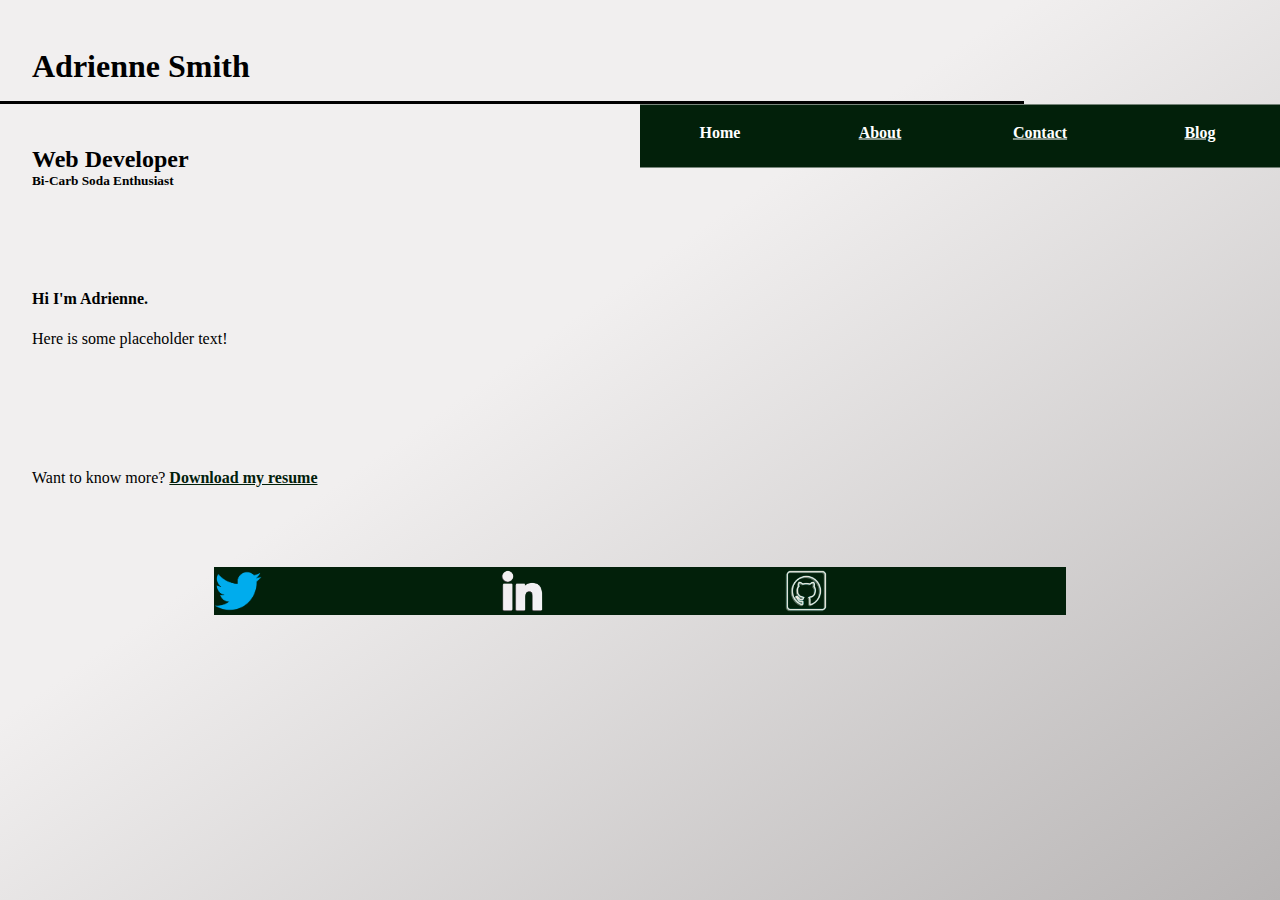
<file: index.html>
<!DOCTYPE html>
<html lang="en">
  <head>
    <link rel="stylesheet" type="text/css" href="src/styles/index.css">
    <meta charset="UTF-8">
    <meta name="viewport" content="width=device-width, initial-scale=1.0">
    <title>Adrienne Smith</title>
  </head>
  <body class="body">
    <header>
      <!-- Navbar -->
      <nav>
        <ul class="navbar-nav">
          <li class="navlist">Home</li>
          <li class="navlist"><a href="src/pages/about.html" alt="link to about page">About</a></li>
          <li class="navlist"><a href="src/pages/contact.html" alt="link to contact page">Contact</a></li>
          <!-- Drop down list -->
          <li class="navlist dropdown">
            <a href="src/pages/blog.html" alt="link to blog index page">Blog</a>
            <ul class="dropdown-content">
              <li><a href="src/pages/blog.html#post1" alt="link to blog post 1">post 1</a></li>
              <li><a href="src/pages/blog.html#post2" alt="link to blog post 2">post 2</a></li>
              <li><a href="src/pages/blog.html#post3" alt="link to blog post 3">post 3</a></li>
              <li><a href="src/pages/blog.html#post4" alt="link to blog post 4">post 4</a></li>
              <li><a href="src/pages/blog.html#post5" alt="link to blog post 5">post 5</a></li>
            </ul>
          </li>
        </ul>
      </nav>
    </header>
    <!-- Page content section -->
    <main class="main">
      <div class="titles">
        <h1 class="page-title">
        Adrienne Smith</h1>
        <!-- animated navbar -->
        <div class="headerline"></div>
        <h2 class="subheading">Web Developer</h2>
        <h5>Bi-Carb Soda Enthusiast</h5>
      </div>
      <article>
          <h4>Hi I'm Adrienne.</h4>
          Here is some placeholder text!
        <aside>Want to know more? <a href="docs/ResumeAdrienneSmith.pdf" download>Download my resume</a></aside>
      </article>
    </div>
    <!-- social media bar -->
    <footer class="footer">
      <div class="socials">
        <a href="https://twitter.com/Adrienne_es?ref_src=twsrc%5Etfw" alt="twitter logo that links to my twitter profile">
        <img src="src/images/twitterlogo.png" class="socials_images" alt="twitter logo that links to my twitter profile" />
        </a>
      </div>
      <div class="socials">
        <a href="https://www.linkedin.com/in/asmith-webdev/" alt="linked in logo that links to my linked in profile">
        <img src="src/images/linkedinlogo.png" class="socials_images" alt="linked in logo that links to my linked in profile" />
        </a>
      </div>
      <div class="socials">
        <a href="https://github.com/aes89" alt="git hub logo that links to my git hub profile">
        <img src="src/images/githublogo.png" class="socials_images" alt="git hub logo that links to my git hub profile" />
        </a>
      </div>
    </footer>
  </body>
</html>
</file>
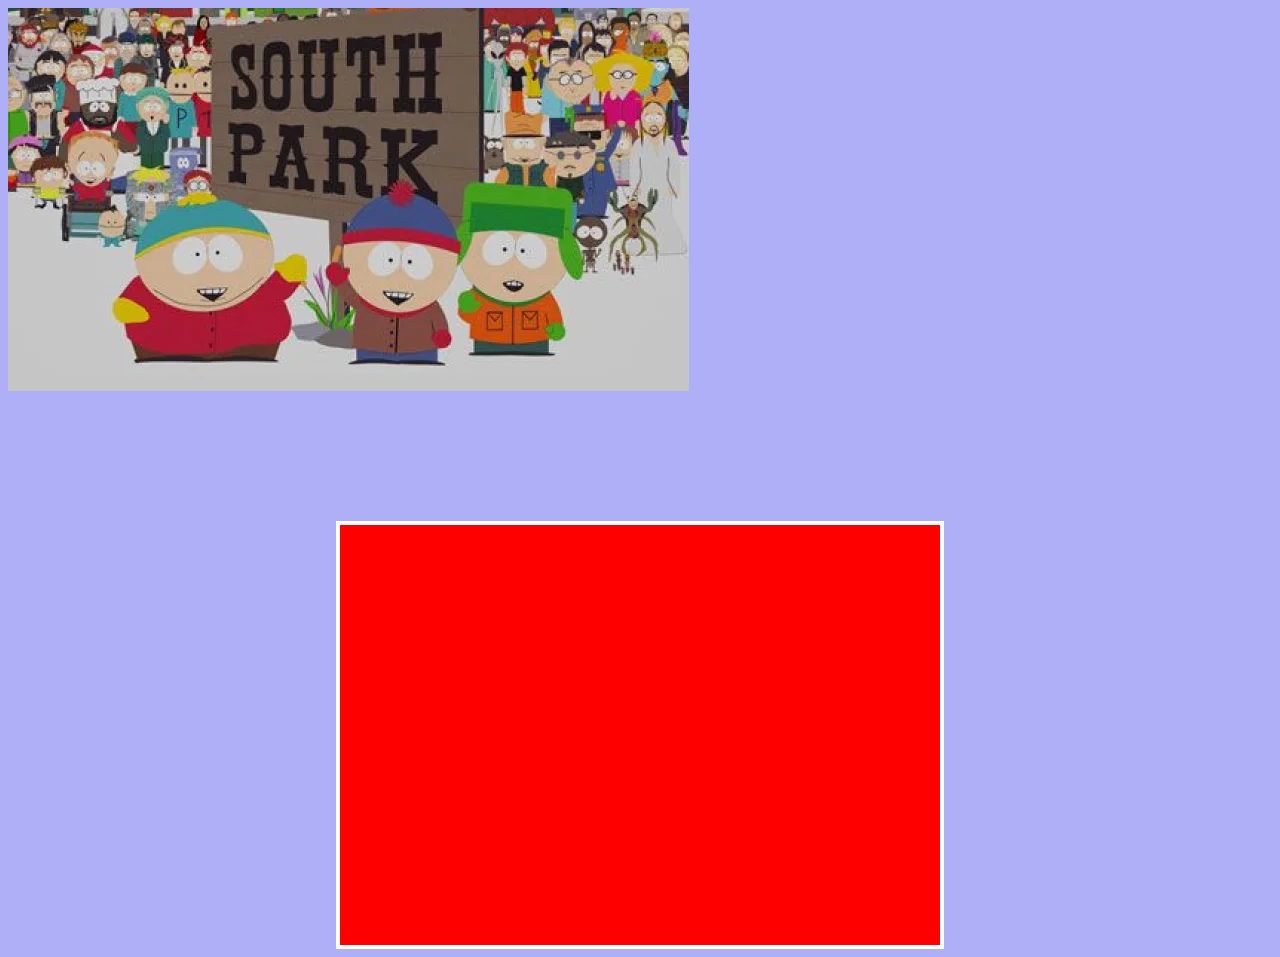
<file: cartman.html>
<!DOCTYPE html>
<html lang="en">
<head>
    <link rel="stylesheet" type="text/css" href="cartman.css">
    <meta charset="UTF-8">
    <meta name="viewport" content="width=device-width, initial-scale=1.0">
    <title>Document</title>
</head>
<body>
    <img src="south-park.jpg">

    <div class="box">

        
    </div>
</body>
</html>
</file>
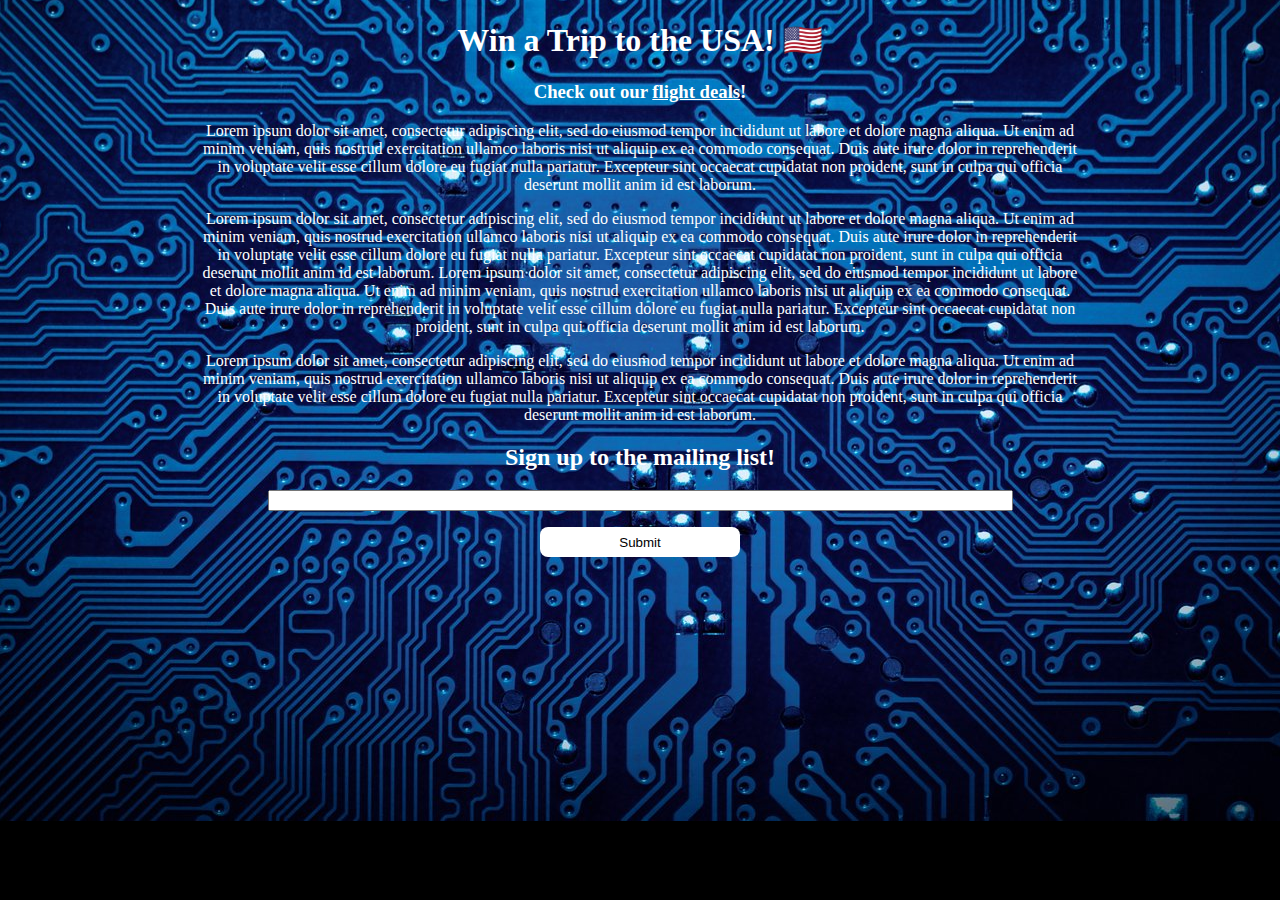
<file: challenge1.html>
<!DOCTYPE html>
<html lang="en">
<head>
    <link rel="stylesheet" type="text/css" href="challenge1.css">
    <meta charset="UTF-8">
    <meta name="viewport" content="width=device-width, initial-scale=1.0">
    <title>Win!</title>
</head>
<body>
    <h1>Win a Trip to the USA! 🇺🇸 </h1>

    <h3>Check out our <a href="www.google.com">flight deals</a>!</h3>

    <p>
        Lorem ipsum dolor sit amet, consectetur adipiscing elit, sed do eiusmod tempor incididunt ut labore et dolore magna aliqua. Ut enim ad minim veniam, quis nostrud exercitation ullamco laboris nisi ut aliquip ex ea commodo consequat. Duis aute irure dolor in reprehenderit in voluptate velit esse cillum dolore eu fugiat nulla pariatur. Excepteur sint occaecat cupidatat non proident, sunt in culpa qui officia deserunt mollit anim id est laborum.
    </p>
    <p>
        Lorem ipsum dolor sit amet, consectetur adipiscing elit, sed do eiusmod tempor incididunt ut labore et dolore magna aliqua. Ut enim ad minim veniam, quis nostrud exercitation ullamco laboris nisi ut aliquip ex ea commodo consequat. Duis aute irure dolor in reprehenderit in voluptate velit esse cillum dolore eu fugiat nulla pariatur. Excepteur sint occaecat cupidatat non proident, sunt in culpa qui officia deserunt mollit anim id est laborum.
        Lorem ipsum dolor sit amet, consectetur adipiscing elit, sed do eiusmod tempor incididunt ut labore et dolore magna aliqua. Ut enim ad minim veniam, quis nostrud exercitation ullamco laboris nisi ut aliquip ex ea commodo consequat. Duis aute irure dolor in reprehenderit in voluptate velit esse cillum dolore eu fugiat nulla pariatur. Excepteur sint occaecat cupidatat non proident, sunt in culpa qui officia deserunt mollit anim id est laborum.
    </p>
    <p>
        Lorem ipsum dolor sit amet, consectetur adipiscing elit, sed do eiusmod tempor incididunt ut labore et dolore magna aliqua. Ut enim ad minim veniam, quis nostrud exercitation ullamco laboris nisi ut aliquip ex ea commodo consequat. Duis aute irure dolor in reprehenderit in voluptate velit esse cillum dolore eu fugiat nulla pariatur. Excepteur sint occaecat cupidatat non proident, sunt in culpa qui officia deserunt mollit anim id est laborum.
    </p>
    <h2> Sign up to the mailing list!</h2>
    <p>
        <input size ="90" type="text" />
    </p>
    <p>
        <input type="submit" class="button"/>
    </p>
</body>
</html>
</file>
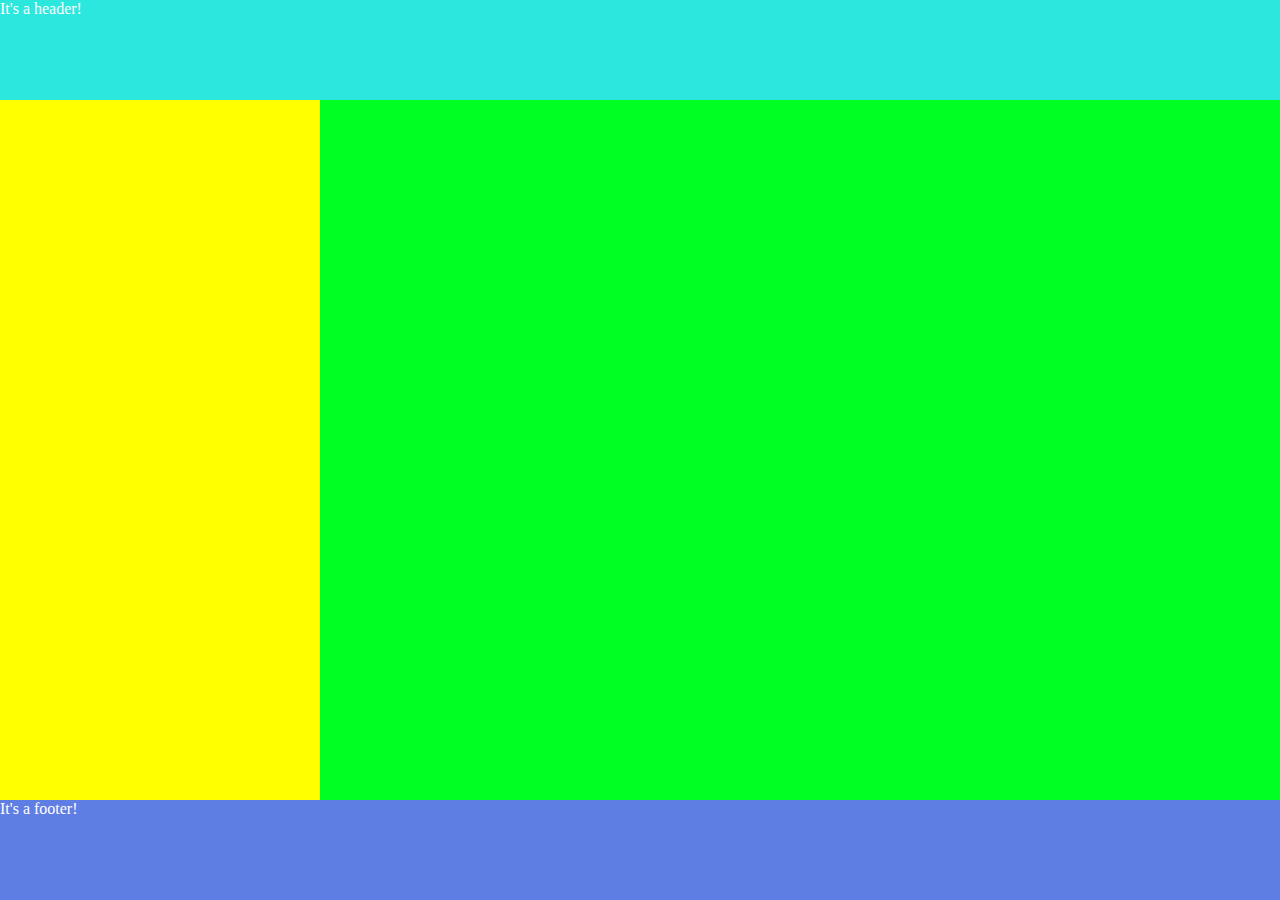
<file: challenge2.html>
<!DOCTYPE html>
<html lang="en">
<head>
    <link rel="stylesheet" type="text/css" href="chellenge2.css" />
    <meta charset="UTF-8">
    <meta name="viewport" content="width=device-width, initial-scale=1.0">
    <title>Document</title>
</head>
<body>
    <header> It's a header!</header>
    <div class="sidebar">It's a sidebar!</div>
    <div class="content">It's some content!</div>
    <footer> It's a footer!</footer>
</body>
</html>
</file>
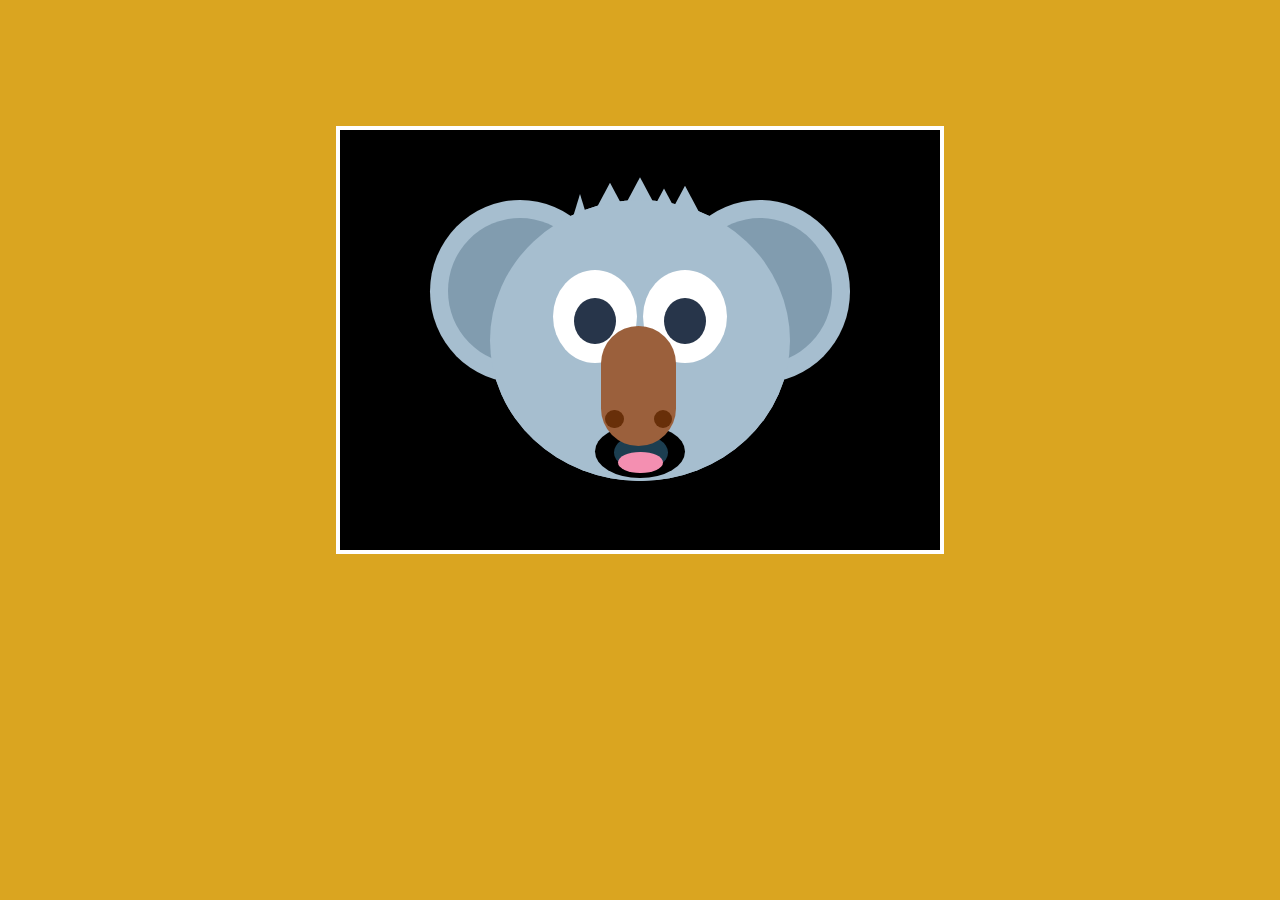
<file: koala-scared.html>
<!DOCTYPE html>
<html lang="en">
<head>
  <link rel="stylesheet" type="text/css" href="koala-scared.css">
  <meta charset="UTF-8">
  <meta name="viewport" content="width=device-width, initial-scale=1.0">
  <title>Document</title>
</head>
<body>
  
 <!-- Begin Image -->
  <!-- Invisible Box-->
  <div class="box">
    
    <!-- Circular Head-->
    <div class="head">  
      
      <!-- Circular Head Copy -->
      <div class="head-copy"></div>
      
       <!-- Left Ear ~ Light Gray-->
      <div class="ear-left">
        
       <!-- Inner ear ~ Dark Gray -->
      <div class="inner-ear"></div>
      </div>
      
      <!-- Right Ear ~ Light Gray-->
       <div class="ear-right">
      <!-- Inner Ear ~ Dark Gray-->
        <div class="inner-ear"></div>
      </div>
      
      <!-- Left Outer Eye ~ White -->
      <div class="eye-left">
        <!-- Pupil ~ Black -->
        <div class="pupil">
        </div>
      </div>
      
      <!-- Right Outer Eye ~ White -->
      <div class="eye-right">
        <!-- Pupil ~ Black -->
        <div class="pupil">
        </div>
      </div>
      
       <!-- Nose ~ Brown -->
       <div class="nose">
         <div class="nostril-left"></div>
         <div class="nostril-right"></div>
       </div>

      <!-- mouth - black -->
      <div class="mouth">
        <div class="throat"></div>
        <div class="tongue"></div>
      </div>
      
       <!-- Hair ~ Light Gray -->
      <div class="hair-left"></div>
      <div class="hair-left2"></div>
      <div class="hair-left3"></div>
      <div class="hair-right"></div>
      <div class="hair-right2"></div>
      
    <!-- End Head -->
    </div>
 <!-- End Invisible Box -->
 </div></body>


</body>
</html>

<body>
</file>
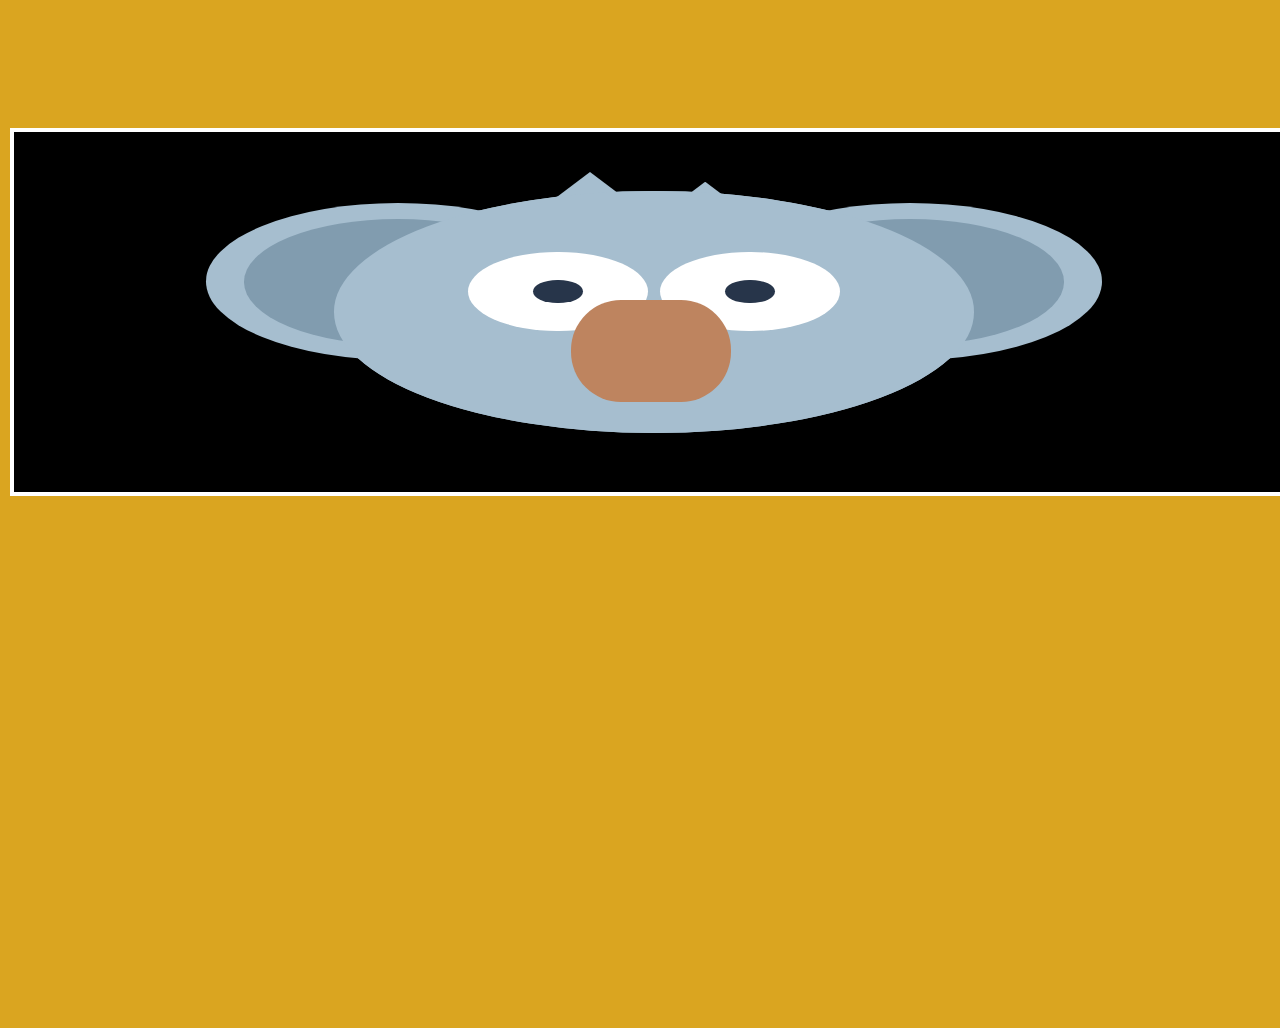
<file: koala.html>
<!DOCTYPE html>
<html lang="en">
<head>
  <link rel="stylesheet" type="text/css" href="koala.css">
  <meta charset="UTF-8">
  <meta name="viewport" content="width=device-width, initial-scale=1.0">
  <title>Document</title>
</head>
<body>
  
 <!-- Begin Image -->
  <!-- Invisible Box-->
  <div class="box">
    
    <!-- Circular Head-->
    <div class="head">  
      
      <!-- Circular Head Copy -->
      <div class="head-copy"></div>
      
       <!-- Left Ear ~ Light Gray-->
      <div class="ear-left">
        
       <!-- Inner ear ~ Dark Gray -->
      <div class="inner-ear"></div>
      </div>
      
      <!-- Right Ear ~ Light Gray-->
       <div class="ear-right">
      <!-- Inner Ear ~ Dark Gray-->
        <div class="inner-ear"></div>
      </div>
      
      <!-- Left Outer Eye ~ White -->
      <div class="eye-left">
        <!-- Pupil ~ Black -->
        <div class="pupil">
        </div>
      </div>
      
      <!-- Right Outer Eye ~ White -->
      <div class="eye-right">
        <!-- Pupil ~ Black -->
        <div class="pupil">
        </div>
      </div>
      
       <!-- Nose ~ Brown -->
       <div class="nose">
       </div>
      
       <!-- Hair ~ Light Gray -->
      <div class="hair-left"></div>
      <div class="hair-right"></div>
      
    <!-- End Head -->
    </div>
 <!-- End Invisible Box -->
 </div></body>


</body>
</html>

<body>
</file>
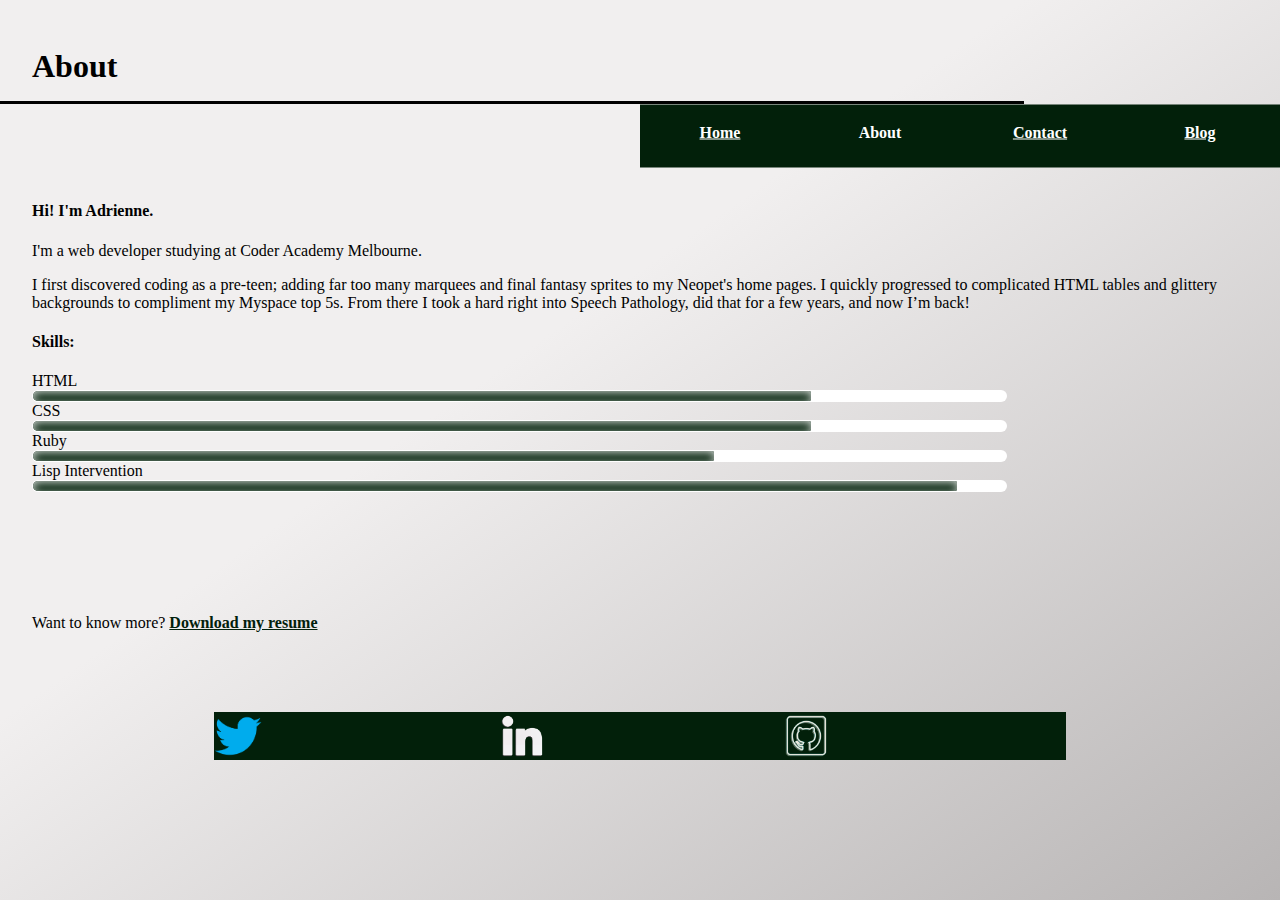
<file: src/pages/about.html>
<!DOCTYPE html>
<html lang="en">
  <head>
    <link rel="stylesheet" type="text/css" href="../styles/index.css">
    <meta charset="UTF-8">
    <meta name="viewport" content="width=device-width, initial-scale=1.0">
    <title>About me!</title>
  </head>
  <body class="body">
    <header>
      <!-- navbar -->
      <nav>
        <ul class="navbar-nav">
          <li class="navlist"><a href="../../index.html" alt="link to homepage">Home</a></li>
          <li class="navlist">About</li>
          <li class="navlist"><a href="contact.html" alt="link to contact page">Contact</a></li>
          <!-- dropdown list -->
          <li class="navlist dropdown">
            <a href="blog.html" alt="link to blog index page">Blog</a>
            <ul class="dropdown-content">
              <li><a href="blog.html#post1" alt="link to blog post 1">post 1</a></li>
              <li><a href="blog.html#post2" alt="link to blog post 2">post 2</a></li>
              <li><a href="blog.html#post3" alt="link to blog post 3">post 3</a></li>
              <li><a href="blog.html#post4" alt="link to blog post 4">post 4</a></li>
              <li><a href="blog.html#post5" alt="link to blog post 5">post 5</a></li>
            </ul>
          </li>
        </ul>
      </nav>
    </header>
    <main class="main">
      <div class="titles">
        <h1 class="page-title">
        About</h1>
        <!-- animated bar -->
        <div class="headerline"></div>
      </div>
      <!-- page content -->
      <article>
        <h4>Hi! I'm Adrienne.</h4>
        <p>I'm a web developer studying at Coder Academy Melbourne.</p>
        <p>I first discovered coding as a pre-teen; adding far too many marquees and final fantasy sprites to my Neopet's home pages. I quickly progressed to complicated HTML tables and glittery backgrounds to compliment my Myspace top 5s. From there I took a hard right into Speech Pathology, did that for a few years, and now I’m back!</p>
        <h4>Skills: </h4>
        <div class="progressbar">
            HTML
            <div class="meter">
                <span style="width: 80%"></span>
            </div>
            CSS
            <div class="meter">
              <span style="width: 80%"></span>
            </div>
            Ruby
            <div class="meter">
              <span style="width: 70%"></span>
            </div>
            Lisp Intervention
            <div class="meter">
              <span style="width: 95%"></span>
            </div>
          </div>
        <aside>Want to know more? <a href="../../docs/ResumeAdrienneSmith.pdf" download>Download my resume</a></aside>
      </article>
    </div>
    <!-- social media bar -->
    <footer class="footer">
      <div class="socials">
        <a href="https://twitter.com/Adrienne_es?ref_src=twsrc%5Etfw" alt="twitter logo that links to my twitter profile">
        <img src="../images/twitterlogo.png" class="socials_images" alt="twitter logo that links to my twitter profile" />
        </a>
      </div>
      <div class="socials">
        <a href="https://www.linkedin.com/in/asmith-webdev/" alt="linked in logo that links to my linked in profile">
        <img src="../images/linkedinlogo.png" class="socials_images" alt="linked in logo that links to my linked in profile" />
        </a>
      </div>
      <div class="socials">
        <a href="https://github.com/aes89" alt="git hub logo that links to my git hub profile">
        <img src="../images/githublogo.png" class="socials_images" alt="git hub logo that links to my git hub profile" />
        </a>
      </div>
    </footer>
  </body>
</html>
</file>
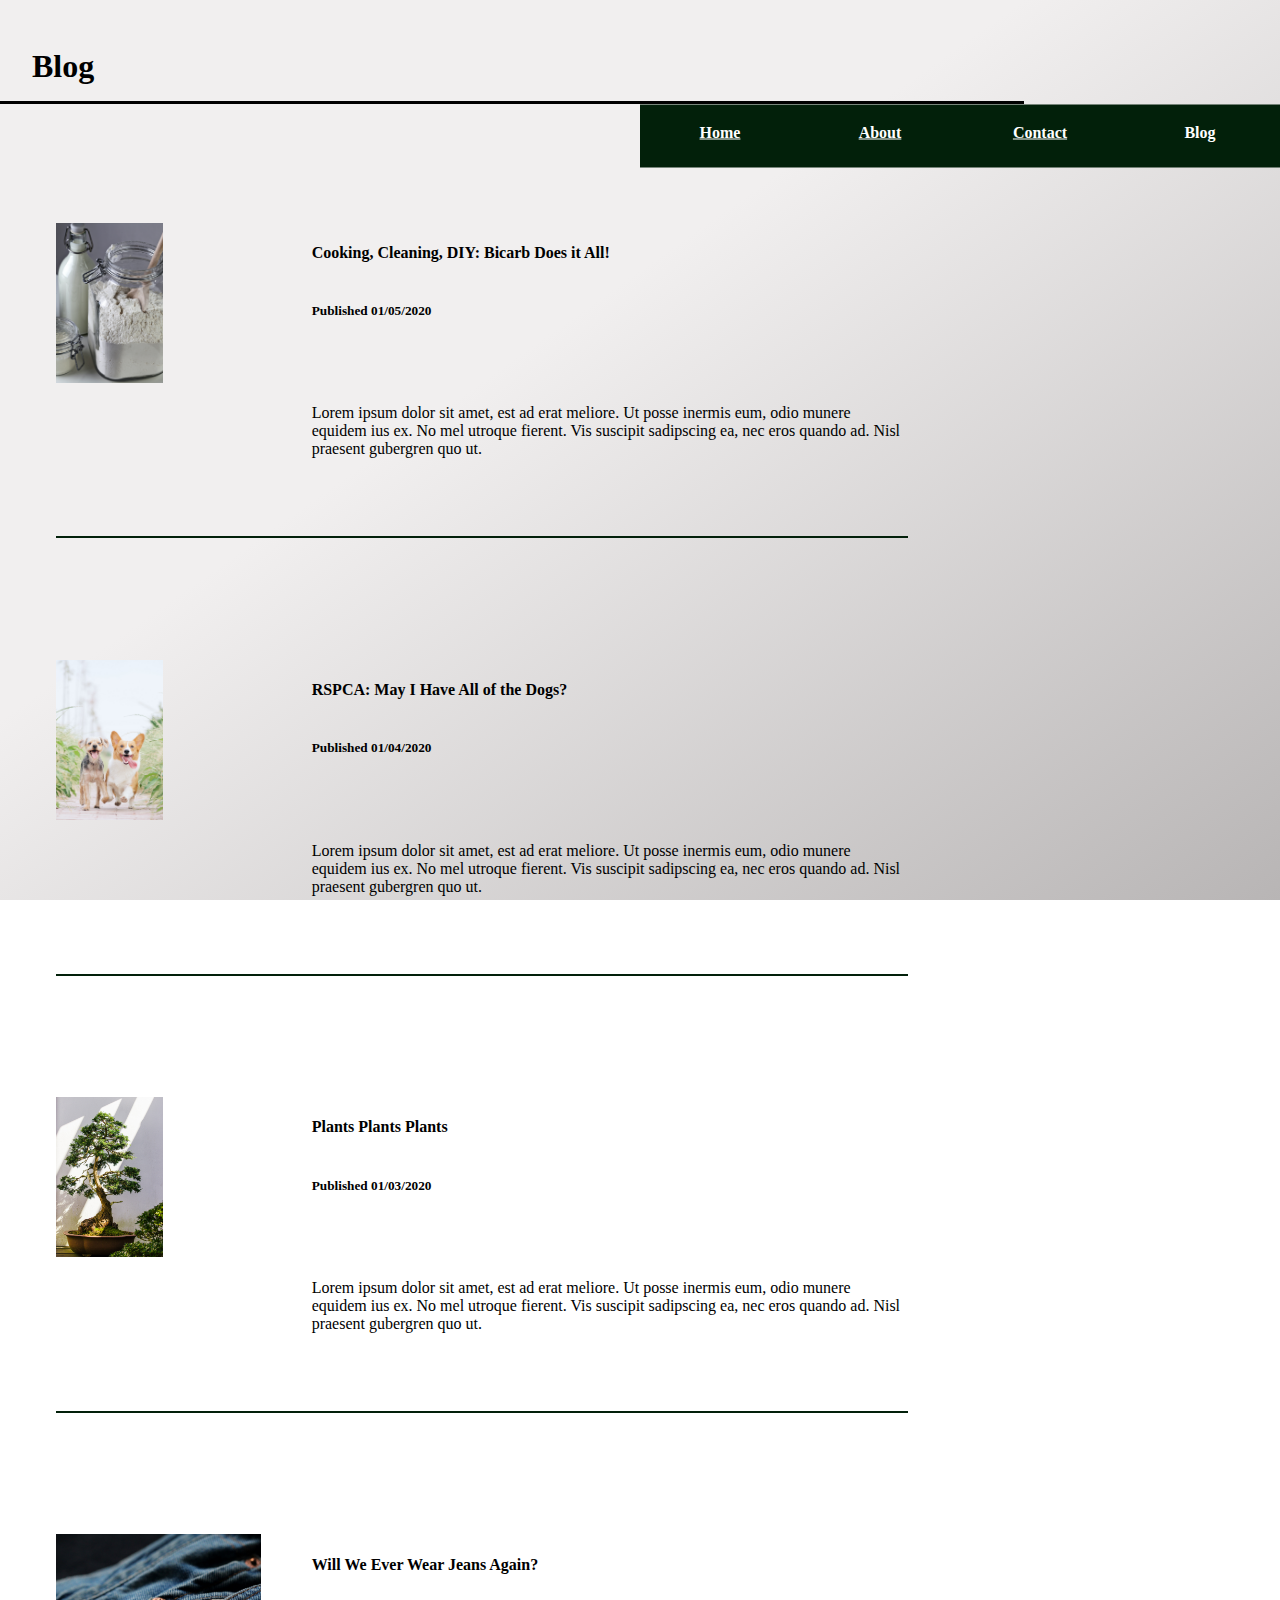
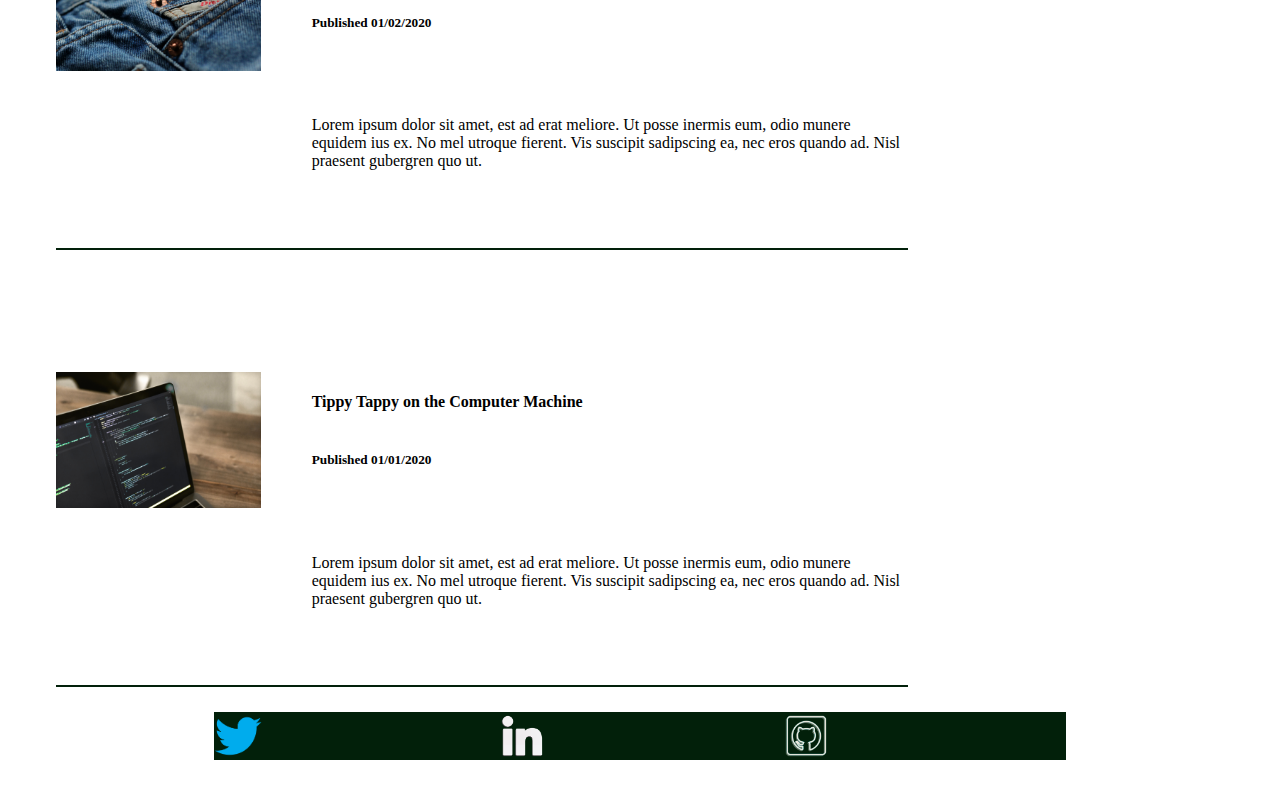
<file: src/pages/blog.html>
<!DOCTYPE html>
<html lang="en">
  <head>
    <link rel="stylesheet" type="text/css" href="../styles/index.css">
    <meta charset="UTF-8">
    <meta name="viewport" content="width=device-width, initial-scale=1.0">
    <title>Blog</title>
  </head>
  <body class="body">
    <header>
      <!-- navbar -->
      <nav>
        <ul class="navbar-nav">
          <li class="navlist"><a href="../../index.html" alt="link to homepage">Home</a></li>
          <li class="navlist"><a href="about.html" alt="link to about page">About</a></li>
          <li class="navlist"><a href="contact.html" alt="link to contact page">Contact</a></li>
           <!-- dropdown list -->
          <li class="navlist dropdown"> Blog
            <ul class="dropdown-content">
              <li><a href="blog.html#post1" alt="link to blog post 1">post 1</a></li>
              <li><a href="blog.html#post2" alt="link to blog post 2">post 2</a></li>
              <li><a href="blog.html#post3" alt="link to blog post 3">post 3</a></li>
              <li><a href="blog.html#post4" alt="link to blog post 4">post 4</a></li>
              <li><a href="blog.html#post5" alt="link to blog post 5">post 5</a></li>
            </ul>
          </li>
        </ul>
      </nav>
    </header>
    <main class="main">
      <div class="titles">
        <h1 class="page-title">Blog</h1>
        <!-- animated navbar -->
        <div class="headerline"></div>
      </div>
      <!-- blog posts -->
      <div class="blogpost" id="post1">
        <h4>Cooking, Cleaning, DIY: Bicarb Does it All!</h4>
        <h5 class="dates">Published 01/05/2020</h5>
        <img src="../images/post1.jpg" class="blogimage" alt="two jars with white, cooking powders. One is open with a wooden spoon in the powder" /> 
        <article class="preview">Lorem ipsum dolor sit amet, est ad erat meliore. Ut posse inermis eum, odio munere equidem ius ex. No mel utroque fierent. Vis suscipit sadipscing ea, nec eros quando ad. Nisl praesent gubergren quo ut.    
        </article>
      </div>
      <div class="blogpost" id="post2">
        <h4>RSPCA: May I Have All of the Dogs?</h4>
        <h5 class="dates">Published 01/04/2020</h5>
        <img src="../images/post2.jpg" class="blogimage" alt="two happy dogs walk down a sunny path towards the photographer" /> 
        <article class="preview">Lorem ipsum dolor sit amet, est ad erat meliore. Ut posse inermis eum, odio munere equidem ius ex. No mel utroque fierent. Vis suscipit sadipscing ea, nec eros quando ad. Nisl praesent gubergren quo ut.   
        </article>
      </div>
      <div class="blogpost" id="post3">
        <h4>Plants Plants Plants</h4>
        <h5 class="dates">Published 01/03/2020</h5>
        <img src="../images/post3.jpg" class="blogimage" alt="a twisted bonsai tree sits in the sun" /> 
        <article class="preview">Lorem ipsum dolor sit amet, est ad erat meliore. Ut posse inermis eum, odio munere equidem ius ex. No mel utroque fierent. Vis suscipit sadipscing ea, nec eros quando ad. Nisl praesent gubergren quo ut.   
        </article>
      </div>
      <div class="blogpost" id="post4">
        <h4>Will We Ever Wear Jeans Again?</h4>
        <h5 class="dates">Published 01/02/2020</h5>
        <img src="../images/post4.jpg" class="blogimage" alt="A close up image of denim" /> 
        <article class="preview">Lorem ipsum dolor sit amet, est ad erat meliore. Ut posse inermis eum, odio munere equidem ius ex. No mel utroque fierent. Vis suscipit sadipscing ea, nec eros quando ad. Nisl praesent gubergren quo ut.   
        </article>
      </div>
      <div class="blogpost" id="post5">
        <h4>Tippy Tappy on the Computer Machine</h4>
        <h5 class="dates">Published 01/01/2020</h5>
        <img src="../images/post5.jpg" class="blogimage" alt="a bushfire burns over a hillside" /> 
        <article class="preview">Lorem ipsum dolor sit amet, est ad erat meliore. Ut posse inermis eum, odio munere equidem ius ex. No mel utroque fierent. Vis suscipit sadipscing ea, nec eros quando ad. Nisl praesent gubergren quo ut.    
        </article>
      </div>
    </div>
    <!-- social media bar -->
    <footer class="footer">
      <div class="socials">
        <a href="https://twitter.com/Adrienne_es?ref_src=twsrc%5Etfw" alt="twitter logo that links to my twitter profile">
        <img src="../images/twitterlogo.png" class="socials_images" alt="twitter logo that links to my twitter profile" />
        </a>
      </div>
      <div class="socials">
        <a href="https://www.linkedin.com/in/asmith-webdev/" alt="linked in logo that links to my linked in profile">
        <img src="../images/linkedinlogo.png" class="socials_images" alt="linked in logo that links to my linked in profile" />
        </a>
      </div>
      <div class="socials">
        <a href="https://github.com/aes89" alt="git hub logo that links to my git hub profile">
        <img src="../images/githublogo.png" class="socials_images" alt="git hub logo that links to my git hub profile" />
        </a>
      </div>
    </footer>
  </body>
</html>
</file>
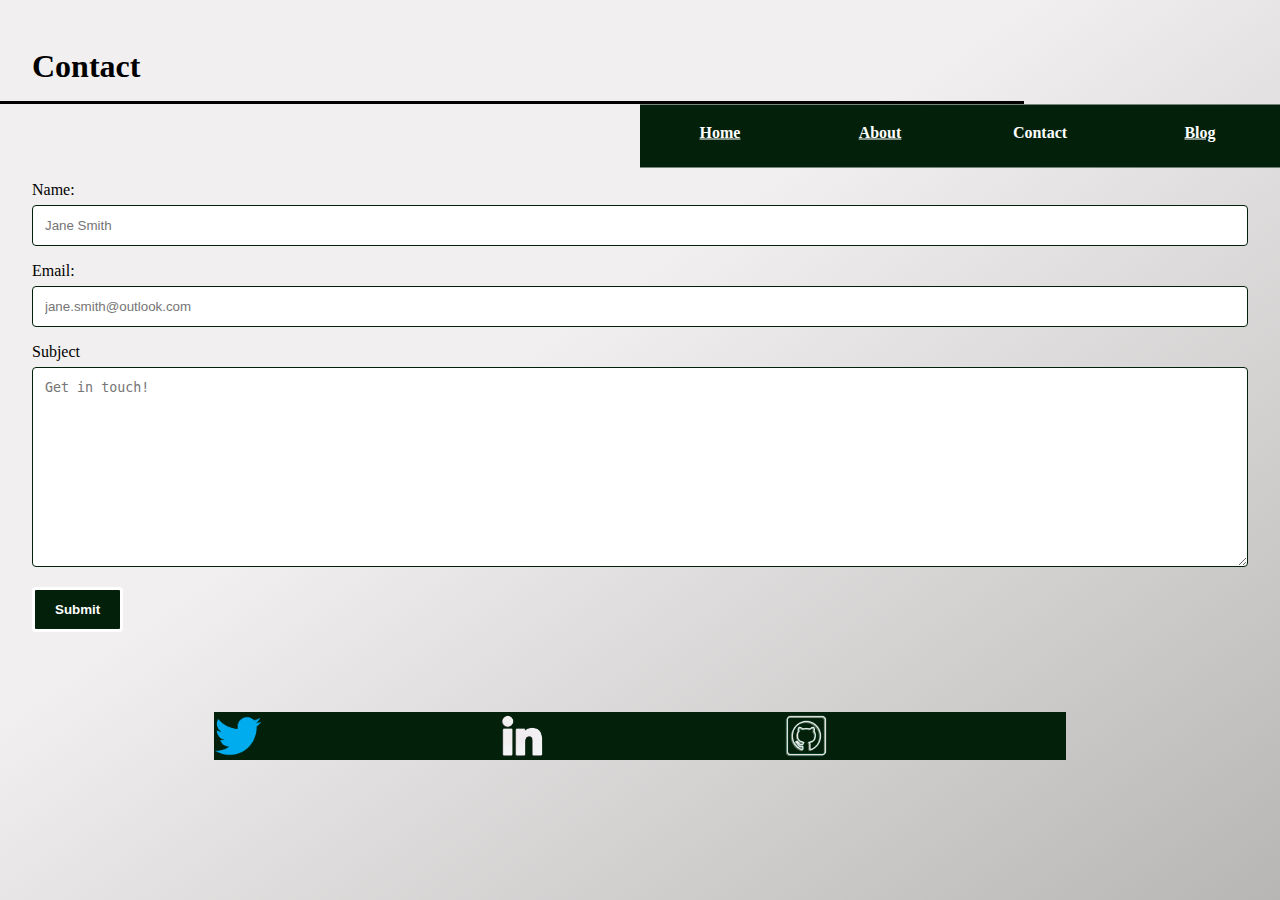
<file: src/pages/contact.html>
<!DOCTYPE html>
<html lang="en">
  <head>
    <link rel="stylesheet" type="text/css" href="../styles/index.css">
    <meta charset="UTF-8">
    <meta name="viewport" content="width=device-width, initial-scale=1.0">
    <title>Contact me!</title>
  </head>
  <body class="body">
    <header>
      <!-- navbar -->
      <nav>
        <ul class="navbar-nav">
          <li class="navlist"><a href="../../index.html" alt="link to homepage">Home</a></li>
          <li class="navlist"><a href="about.html" alt="link to about page">About</a></li>
          <li class="navlist">Contact</li>
          <!-- dropdown -->
          <li class="navlist dropdown">
            <a href="blog.html" alt="link to blog index page">Blog</a>
            <ul class="dropdown-content">
                <li><a href="blog.html#post1" alt="link to blog post 1">post 1</a></li>
                <li><a href="blog.html#post2" alt="link to blog post 2">post 2</a></li>
                <li><a href="blog.html#post3" alt="link to blog post 3">post 3</a></li>
                <li><a href="blog.html#post4" alt="link to blog post 4">post 4</a></li>
                <li><a href="blog.html#post5" alt="link to blog post 5">post 5</a></li>
            </ul>
          </li>
        </ul>
      </nav>
    </header>
    <main class="main">
      <div class="titles">
        <h1 class="page-title">
        Contact</h1>
        <!-- animated bar -->
        <div class="headerline"></div>
      </div>
      <!-- page content - form -->
      <article>
        <form action="action_page.php">
          <label for="fname">Name:</label>
          <input type="text" id="fname" name="firstname" placeholder="Jane Smith">
          <label for="lname">Email:</label>
          <input type="text" id="lname" name="lastname" placeholder="jane.smith@outlook.com">
          <label for="subject">Subject</label>
          <textarea id="subject" name="subject" placeholder="Get in touch!" style="height:200px"></textarea>
          <input type="submit" value="Submit">
        </form>
      </article>
    </div>
    <!-- social media bar -->
    <footer class="footer">
      <div class="socials">
        <a href="https://twitter.com/Adrienne_es?ref_src=twsrc%5Etfw" alt="twitter logo that links to my twitter profile">
        <img src="../images/twitterlogo.png" class="socials_images" alt="twitter logo that links to my twitter profile" />
        </a>
      </div>
      <div class="socials">
        <a href="https://www.linkedin.com/in/asmith-webdev/" alt="linked in logo that links to my linked in profile">
        <img src="../images/linkedinlogo.png" class="socials_images" alt="linked in logo that links to my linked in profile" />
        </a>
      </div>
      <div class="socials">
        <a href="https://github.com/aes89" alt="git hub logo that links to my git hub profile">
        <img src="../images/githublogo.png" class="socials_images" alt="git hub logo that links to my git hub profile" />
        </a>
      </div>
    </footer>
  </body>
</html>
</file>
<file: src/styles/index.css>
.body {
  background: white;
  background-image: -webkit-gradient(linear, left top, right bottom, color-stop(40%, #f1efef), to(#b8b5b5));
  background-image: linear-gradient(to bottom right, #f1efef 40%, #b8b5b5);
  background-attachment: fixed;
  color: black;
  background-color: white;
  margin: 0;
  padding: 0;
  display: -webkit-box;
  display: -ms-flexbox;
  display: flex;
  -webkit-box-orient: vertical;
  -webkit-box-direction: normal;
      -ms-flex-direction: column;
          flex-direction: column;
  min-height: 100vh;
}

.main {
  padding: 2rem 6rem 2rem 2rem;
  -webkit-box-flex: 1;
      -ms-flex: 1;
          flex: 1;
}

h1, h5 {
  margin: 0;
  padding-left: 0;
}

.subheading {
  margin: 0;
  margin-top: 10%;
  padding-left: 0;
}

a {
  color: #02200a;
  font-weight: bold;
}

a:hover {
  color: blue;
}

a:visited {
  color: blue;
}

.meter {
  max-width: 80%;
  height: 10px;
  /* Can be anything */
  position: relative;
  background: white;
  border-radius: 25px;
  padding: 1px;
}

.meter > span {
  display: block;
  height: 100%;
  border-top-right-radius: 8px;
  border-bottom-right-radius: 8px;
  border-top-left-radius: 20px;
  border-bottom-left-radius: 20px;
  background-color: #02200a;
  -webkit-box-shadow: inset 0 2px 9px rgba(255, 255, 255, 0.788), inset 0 -2px 6px #02200a;
          box-shadow: inset 0 2px 9px rgba(255, 255, 255, 0.788), inset 0 -2px 6px #02200a;
  position: relative;
  overflow: hidden;
}

@-webkit-keyframes headerline {
  0% {
    width: 0%;
  }
  100% {
    width: 95%;
  }
}

@keyframes headerline {
  0% {
    width: 0%;
  }
  100% {
    width: 95%;
  }
}

.headerline {
  position: absolute;
  background-color: black;
  width: 95%;
  height: 3px;
  left: -15%;
  -webkit-animation-name: headerline;
          animation-name: headerline;
  -webkit-animation-duration: 5s;
          animation-duration: 5s;
}

.page-title {
  padding: 1rem 0;
}

article {
  padding: 2rem 0;
}

aside {
  position: relative;
  padding-top: 10%;
  width: 60vw;
}

nav {
  position: fixed;
  color: white;
  font-weight: bold;
  background: #02200a;
  min-width: 13%;
  height: 45vh;
  -webkit-transition: width 600ms ease;
  transition: width 600ms ease;
  right: 0px;
  top: 50%;
  -webkit-transform: translateY(-50%);
          transform: translateY(-50%);
  padding: 2%;
}

.navbar-nav {
  list-style: none;
  display: -webkit-box;
  display: -ms-flexbox;
  display: flex;
  padding: 0;
  margin: 0;
  -webkit-box-orient: vertical;
  -webkit-box-direction: normal;
      -ms-flex-direction: column;
          flex-direction: column;
  -webkit-box-pack: justify;
      -ms-flex-pack: justify;
          justify-content: space-between;
  -webkit-box-align: start;
      -ms-flex-align: start;
          align-items: flex-start;
  height: 100%;
  text-align: left;
  -ms-flex-line-pack: start;
      align-content: flex-start;
}

.navbar-nav a {
  color: white;
  font-weight: bold;
}

.navbar-nav a:active {
  color: white;
  border: 1px solid;
}

.navbar-nav a:hover {
  color: white;
  border: 1px solid;
}

.navbar-nav a:visited {
  color: white;
}

.navlist, .dropdown {
  border-radius: 10%;
  display: -webkit-box;
  display: -ms-flexbox;
  display: flex;
  -webkit-box-pack: start;
      -ms-flex-pack: start;
          justify-content: flex-start;
  -webkit-box-align: start;
      -ms-flex-align: start;
          align-items: flex-start;
  position: relative;
  z-index: 1;
}

.dropdown-content {
  display: none;
}

.blogpost {
  border: none;
  margin: 2%;
  -ms-flex-line-pack: start;
      align-content: flex-start;
  text-align: left;
}

.blogimage {
  position: relative;
  max-height: 10rem;
  max-width: 80%;
}

.footer {
  -ms-flex-line-pack: center;
      align-content: center;
  background-color: #02200a;
  color: white;
  margin: 0 auto;
  max-height: 3rem;
  max-width: 70%;
  text-align: center;
  display: -webkit-box;
  display: -ms-flexbox;
  display: flex;
}

.socials {
  -ms-flex-line-pack: center;
      align-content: center;
  display: -webkit-box;
  display: -ms-flexbox;
  display: flex;
  -webkit-box-flex: 1;
      -ms-flex: 1;
          flex: 1;
}

.socials a {
  display: -webkit-box;
  display: -ms-flexbox;
  display: flex;
  max-width: 100%;
}

.socials a:hover {
  display: -webkit-box;
  display: -ms-flexbox;
  display: flex;
  max-width: 100%;
  border: solid white 2px;
}

.socials_images {
  max-width: 100%;
  -o-object-fit: contain;
     object-fit: contain;
}

input[type=text], select, textarea {
  width: 100%;
  padding: 12px;
  border: 1px solid #02200a;
  border-radius: 4px;
  -webkit-box-sizing: border-box;
          box-sizing: border-box;
  margin-top: 6px;
  margin-bottom: 16px;
  resize: vertical;
}

input[type=submit] {
  background-color: #02200a;
  color: white;
  border: 3px solid white;
  font-weight: bold;
  padding: 12px 20px;
  border-radius: 4px;
  cursor: pointer;
}

input[type=submit]:hover {
  background-color: white;
  border: 3px solid #02200a;
  color: #02200a;
}

@media (min-width: 600px) {
  .main {
    padding: 2rem 2rem;
  }
  article {
    padding: 5rem 0;
  }
  nav {
    color: white;
    font-weight: bold;
    background: #02200a;
    width: 50vw;
    height: 7vh;
    right: 0px;
    top: 8.5rem;
    padding: 0;
    position: absolute;
    margin: 0;
    z-index: 1;
  }
  .navbar-nav {
    list-style: none;
    display: -webkit-box;
    display: -ms-flexbox;
    display: flex;
    padding: 0;
    margin: 0;
    -webkit-box-orient: horizontal;
    -webkit-box-direction: normal;
        -ms-flex-direction: row;
            flex-direction: row;
    -webkit-box-pack: justify;
        -ms-flex-pack: justify;
            justify-content: space-between;
    -webkit-box-align: start;
        -ms-flex-align: start;
            align-items: flex-start;
    height: 100%;
    text-align: left;
    -ms-flex-line-pack: start;
        align-content: flex-start;
    z-index: 1;
  }
  .navlist {
    border-radius: 10%;
    padding: 0;
    display: -webkit-box;
    display: -ms-flexbox;
    display: flex;
    -webkit-box-pack: center;
        -ms-flex-pack: center;
            justify-content: center;
    -webkit-box-align: center;
        -ms-flex-align: center;
            align-items: center;
    height: 90%;
    width: 90%;
    position: relative;
    z-index: 1;
  }
  .dropdown-content {
    display: none;
    position: absolute;
    list-style: none;
    background-color: #02200a;
    top: 80%;
    min-width: 60%;
    right: 0;
    padding-top: 0;
    z-index: 0;
  }
  .dropdown-content li {
    padding: 1rem 0;
  }
  .dropdown:hover .dropdown-content {
    display: block;
  }
  .dropdown:hover .dropbtn {
    background-color: #3e8e41;
  }
  .subheading {
    padding: 0;
    margin-top: 5vh;
  }
  .blogpost {
    border-bottom: #02200a solid 2px;
    margin: 2%;
    margin-top: 10%;
    display: -ms-grid;
    display: grid;
    -ms-grid-columns: 30% 70%;
        grid-template-columns: 30% 70%;
    -ms-grid-rows: (20%)[3];
        grid-template-rows: repeat(3, 20%);
    max-width: 70%;
  }
  .blogimage {
    top: 0;
    left: 0;
    position: relative;
    -ms-grid-row: 1;
        grid-row-start: 1;
    grid-row-end: 3;
    max-width: 80%;
  }
  h4 {
    -ms-grid-row: 1;
    grid-row: 1;
    -ms-grid-column: 2;
    grid-column: 2;
  }
  .dates {
    -ms-grid-column: 2;
    grid-column: 2;
    -ms-grid-row: 2;
    grid-row: 2;
    padding-top: 3%;
  }
  .preview {
    -ms-grid-row: 2;
    -ms-grid-row-span: 1;
    -ms-grid-column: 2;
    -ms-grid-column-span: 1;
    grid-area: 2 / 2 / span 1 / span 1;
    padding-top: 20%;
  }
  .footer {
    max-width: 70%;
  }
}
/*# sourceMappingURL=index.css.map */
</file>
<file: cartman.css>
* {
    background: rgb(175, 175, 247)
}

.box {
    position: relative;
    margin: auto;
    display: block;
    background: red;
    border: solid 4px white;
    margin-top: 10%;
    width: 600px;
    height: 420px;
}

.head {
    position: absolute;
    top: 16.5%;
    left: 25%;
    width: 50%;
    height: 58%;
    background: rgb(250, 234, 199);
    border-radius: 50%;
    z-index: 1;
}

/* .hat {
    position: absolute;
    top: -5%;
    left: 1%;
    background: transparent;
    z-index: 2;
    width: 101%;
    height: 80px;
    border-radius: 50%;
    box-shadow: 15px 15px 0 0 rgb(90, 204, 204);
    transform: rotate(185deg);
} */

.hat {
    position: relative;
    top: -30%;
    left: -1%
    margin: 2rem;
    width: 70%;
    height: 20%;
    background-color: transparent;
    box-shadow: inset -12px 5px 0 3px rgb(90, 204, 204);
    border-radius: 50%;
    span
        line-height: 10rem;
    transform: rotate(290deg);
}

.eye-left {
    position: absolute;
    background: white;
    transform: rotate(30deg);
    width: 23%;
    height: 33%;
    top: 26%;
    left: 25%;
    border-radius: 50%;
    z-index: 3;
}

.eye-right {
    position: absolute;
    background: white;
    transform: rotate(-30deg);
    width: 23%;
    height: 33%;
    top: 25%;
    right: 26%;
    border-radius: 50%;
    z-index: 3;
}

.pupil-right {
    position: absolute;
    background: black;
    width: 15%;
    height: 12%;
    top: 25%;
    left: 26%;
    border-radius: 50%;
    z-index: 3;
}

.pupil-left {
    position: absolute;
    background: black;
    width: 15%;
    height: 12%;
    top: 25%;
    right: 26%;
    border-radius: 50%;
    z-index: 3;
}

.chin {
    position: absolute;
    bottom: 3%;
    left: 15%;
    width: 70%;
    height: 70%;
    background: rgb(250, 234, 199);
    border-radius: 50%;
    border: solid 3px;
    border-color: rgb(250, 234, 199);
    border-bottom-color: black;
    z-index: 2;
}

.chin2 {
    position: absolute;
    top: 83%;
    left: 43%;
    width: 20%;
    height: 8%;
    background: rgb(250, 234, 199);
    border-radius: 50%;
    border: solid 3px;
    border-color: rgb(250, 234, 199);
    border-bottom-color: black;
    z-index: 2;
}

.mouth {
    position: absolute;
    width: 100px;
    height: 100px;
    clip-path: polygon(0 0, 78% 46%, 100% 0);
    background: black;
    border-style: solid;
    border-width: 2px;
    border-color: black;
    top: 75%;
    left: 30%;
    z-index: 2;
}

.mouth-outline {
    position: absolute;
    width: 100px;
    height: 100px;
    clip-path: polygon(0 0, 75% 40%, 98% 0);
    background: black;
    border-style: solid;
    border-width: 2px;
    border-color: black;
    top: 75%;
    left: 30%;
    z-index: 3;
}

.tooth1 {
    position: absolute;
    top: 0;
    left: 6%;
    width: 23%;
    height: 15%;
    background: white;
    z-index: 4;
}

.tooth2 {
    position: absolute;
    top: 0;
    left: 30%;
    width: 23%;
    height: 15%;
    background: white;
    z-index: 4;
}

.tooth3 {
    position: absolute;
    top: 0;
    left: 55%;
    width: 23%;
    height: 15%;
    background: white;
    z-index: 4;
}

.tooth4 {
    position: absolute;
    top: 0;
    left: 80%;
    width: 23%;
    height: 15%;
    background: white;
    z-index: 4;
}
</file>
<file: challenge1.css>
body {
    background-image: url("./bg.jpg");
    background-color: #000000;
    background-position: center; /* Center the image */
    background-repeat: no-repeat; /* Do not repeat the image */
    /* background-size: cover; Resize the background image to cover the entire container */
    padding-left: 15%;
    padding-right: 15%;
}

* {
    color: white;
    text-align: center;
}
input[type="text"] {
    text-align: left;
    color: black;
}

input[type="submit"] {
    background: white;
    width: 200px; 
    height: 30px; 
    border: 0;
    text-align: center;
    color: black;
}

.button {
    border-radius: 8px;
}
</file>
<file: chellenge2.css>
* {
    margin: 0;
    padding: 0;
    box-sizing: border-box;
  }

header {
	width: 100%;
	height: 100px;
	background-color: rgb(43, 231, 222);
	position:fixed;
	top:0px;
	color: white;
}
footer {
	width: 100%;
	height: 100px;
	background-color: rgb(95, 126, 228);
	position: fixed;
	bottom:0px;
	color: white;
}
.sidebar {
	width: 25%;
	height: 100vh;
	background-color: yellow;
	float: left;
}

.content {
	width: 100vw;
	height: 100vh;
	background-color: rgb(0, 255, 34);
}
</file>
<file: koala-scared.css>
body {
    background-color: goldenrod;
}

.box {
    position: relative;
    margin: auto;
    display: block;
    background: black;
    border: solid 4px white;
    margin-top: 10%;
    width: 600px;
    height: 420px;
}

.head {
    position: absolute;
    top: 16.5%;
    left: 25%;
    width: 50%;
    height: 67%;
    background: #A6BECF;
    border-radius: 50%;
}

.head-copy {
    width: 100%;
    height: 100%;
    position: absolute;
    background: #A6BECF;
    border-radius: 50%;
    z-index: 2;
}

.ear-left {
    position: absolute;
    width: 60%;
    height: 65%;
    left: -20%;
    top: 0%;
    background: #A6BECF;
    border-radius: 50%;
    z-index: 1;
}

.ear-right {
    position: absolute;
    width: 60%;
    height: 65%;
    right: -20%;
    top: 0%;
    background: #A6BECF;
    border-radius: 50%;
    z-index: 1;
}

.inner-ear {
    position: absolute;
    border-radius: 50%;
    width: 80%;
    height: 80%;
    top: 10%;
    left: 10%;
    background: #819CAF;
}

.eye-left {
    position: absolute;
    background: white;
    width: 28%;
    height: 33%;
    top: 25%;
    left: 21%;
    border-radius: 50%;
    z-index: 3;
}

.eye-right {
    position: absolute;
    background: white;
    width: 28%;
    height: 33%;
    top: 25%;
    right: 21%;
    border-radius: 50%;
    z-index: 2;
}

.pupil {
    position: absolute;
    width: 50%;
    height: 50%;
    top: 30%;
    left: 25%;
    border-radius: 50%;
    background: #27354A;
}

.nose {
    position: absolute;
    background: rgb(155, 96, 60);
    width: 25%;
    height: 42.5%;
    left: 37%;
    top: 45%;
    border-radius: 50px;
    z-index: 4;
}

.nostril-left {
    position: absolute;
    background: rgb(104, 47, 9);
    width: 25%;
    height: 15%;
    left: 5%;
    top: 70%;
    border-radius: 50px;
    z-index: 4;
}

.nostril-right {
    position: absolute;
    background: rgb(104, 47, 9);
    width: 25%;
    height: 15%;
    right: 5%;
    top: 70%;
    border-radius: 50px;
    z-index: 4;
}

.mouth {
    position: absolute;
    background: black;
    width: 30%;
    height: 19%;
    left: 35%;
    top: 80%;
    border-radius: 50%;
    z-index: 3;
}

.throat {
    position: absolute;
    background: #1c3e50;
    width: 60%;
    height: 65%;
    left: 21%;
    top: 20%;
    border-radius: 50%;
    z-index: 4;
}

.tongue {
    position: absolute;
    background:  #f48fb1 ;
    width: 50%;
    height: 40%;
    left: 26%;
    top: 50%;
    border-radius: 50%;
    z-index: 5;
}

.hair-left {
    position: absolute;
    top: -6%;
    left: 30%;
    width: 20%;
    height: 20%;
    background:  #A6BECF;
    -webkit-clip-path: polygon(50% 0%, 0% 100%, 100% 100%);
    clip-path: polygon(50% 0%, 0% 100%, 100% 100%);
  }

.hair-left2 {
    position: absolute;
    top: -8%;
    left: 40%;
    width: 20%;
    height: 20%;
    background:  #A6BECF;
    -webkit-clip-path: polygon(50% 0%, 0% 100%, 100% 100%);
    clip-path: polygon(50% 0%, 0% 100%, 100% 100%);
  }

.hair-left3 {
    position: absolute;
    top: -2%;
    left: 20%;
    width: 20%;
    height: 35%;
    background:  #A6BECF;
    -webkit-clip-path: polygon(50% 0%, 0% 100%, 100% 100%);
    clip-path: polygon(50% 0%, 0% 100%, 100% 100%);
  }

.hair-right {
    position: absolute;
    top: -4%;
    left: 48%;
    width: 20%;
    height: 20%;
    background:  #A6BECF;
    -webkit-clip-path: polygon(50% 0%, 0% 100%, 100% 100%);
    clip-path: polygon(50% 0%, 0% 100%, 100% 100%);
}

.hair-right2 {
    position: absolute;
    top: -5%;
    left: 55%;
    width: 20%;
    height: 20%;
    background:  #A6BECF;
    -webkit-clip-path: polygon(50% 0%, 0% 100%, 100% 100%);
    clip-path: polygon(50% 0%, 0% 100%, 100% 100%);
}
</file>
<file: koala.css>
html, body { height: 100%; width: 100%; margin: 0; }

/* for mobile */
@media only screen and (max-width: 599px) {
    width: 100%;
  }
  
  /* For tablets: */
  @media only screen and (min-width: 600px) {
    .box {width: 600px;}
    .box {height: 420px;}
  }
  
    /* For desktop: */
  @media only screen and (min-width: 768px) {
    .col-1 {width: 8.33%;}
  }
  

body {
    background-color: goldenrod;
}

.box {
    position: relative;
    margin: 10px;
    display: block;
    background: black;
    border: solid 4px white;
    margin-top: 10%;
    width: 100%;
    height: 40%;
}

.head {
    position: absolute;
    top: 16.5%;
    left: 25%;
    width: 50%;
    height: 67%;
    background: #A6BECF;
    border-radius: 50%;
}

.head-copy {
    width: 100%;
    height: 100%;
    position: absolute;
    background: #A6BECF;
    border-radius: 50%;
    z-index: 2;
}

.ear-left {
    position: absolute;
    width: 60%;
    height: 65%;
    left: -20%;
    top: 5%;
    background: #A6BECF;
    border-radius: 50%;
    z-index: 1;
}

.ear-right {
    position: absolute;
    width: 60%;
    height: 65%;
    right: -20%;
    top: 5%;
    background: #A6BECF;
    border-radius: 50%;
    z-index: 1;
}

.inner-ear {
    position: absolute;
    border-radius: 50%;
    width: 80%;
    height: 80%;
    top: 10%;
    left: 10%;
    background: #819CAF;
}

.eye-left {
    position: absolute;
    background: white;
    width: 28%;
    height: 33%;
    top: 25%;
    left: 21%;
    border-radius: 50%;
    z-index: 3;
}

.eye-right {
    position: absolute;
    background: white;
    width: 28%;
    height: 33%;
    top: 25%;
    right: 21%;
    border-radius: 50%;
    z-index: 2;
}

.pupil {
    position: absolute;
    width: 28%;
    height: 30%;
    top: 35%;
    left: 36%;
    border-radius: 50%;
    background: #27354A;
}

.nose{
    position: absolute;
    background: #BE845F;
    width: 25%;
    height: 42.5%;
    left: 37%;
    top: 45%;
    border-radius: 50px;
    z-index: 4;
}

.hair-left {
    position: absolute;
    top: -8%;
    left: 30%;
    width: 20%;
    height: 20%;
    background:  #A6BECF;
    -webkit-clip-path: polygon(50% 0%, 0% 100%, 100% 100%);
    clip-path: polygon(50% 0%, 0% 100%, 100% 100%);
  }

.hair-right {
    position: absolute;
    top: -4%;
    left: 48%;
    width: 20%;
    height: 20%;
    background:  #A6BECF;
    -webkit-clip-path: polygon(50% 0%, 0% 100%, 100% 100%);
    clip-path: polygon(50% 0%, 0% 100%, 100% 100%);
  }
</file>
